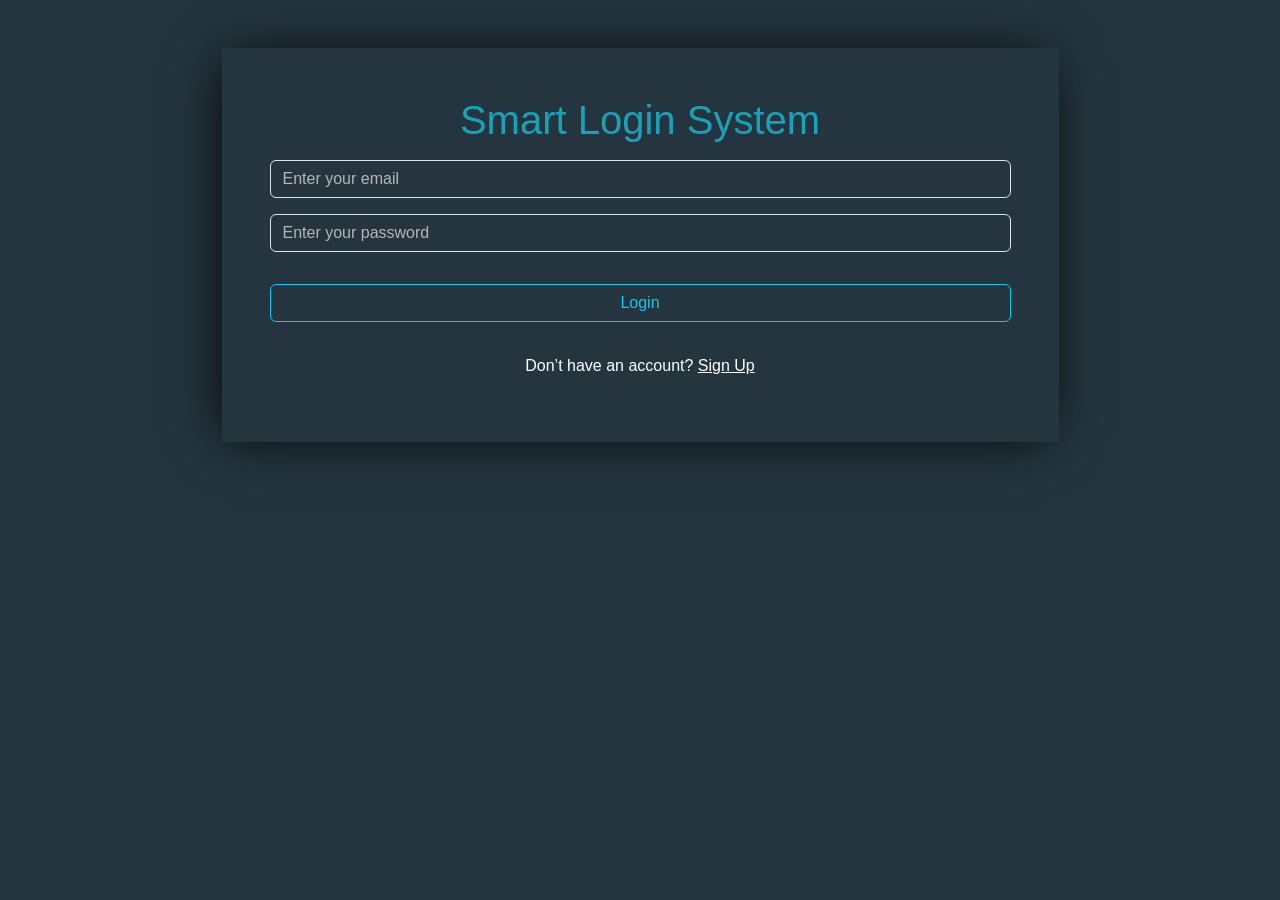
<file: index.html>
<!DOCTYPE html>
<html lang="en">

<head>
    <meta charset="UTF-8">
    <meta name="viewport" content="width=device-width, initial-scale=1.0">
    <!-- Poppins Font family -->
    <link
        href="https://fonts.googleapis.com/css2?family=PT+Sans+Caption:wght@400;700&family=Pacifico&family=Righteous&display=swap"
        rel="stylesheet">
    <!-- fontawosome -->
    <link rel="stylesheet" href="https://cdnjs.cloudflare.com/ajax/libs/font-awesome/6.7.1/css/all.min.css" />
    <!-- bootstrap -->
    <link href="https://cdn.jsdelivr.net/npm/bootstrap@5.3.5/dist/css/bootstrap.min.css" rel="stylesheet"
        integrity="sha384-SgOJa3DmI69IUzQ2PVdRZhwQ+dy64/BUtbMJw1MZ8t5HZApcHrRKUc4W0kG879m7" crossorigin="anonymous" />
    <!-- style file -->
    <link rel="stylesheet" href="css/style.css" />
    <title>Login</title>
</head>

<body cz-shortcut-listen="true">
    <main class="container my-5 text-center ">
        <div class=" group m-auto w-75 p-5">
            <h1>Smart Login System</h1>
            <input id="signinEmail" type="text" class="form-control my-3" placeholder="Enter your email">
            <input type="password" id="signinPassword" class="form-control my-3" placeholder="Enter your password">
            <button onclick="login()" class="btn btn-outline-info w-100 my-3">Login</button>
            <p id="incorrect"></p>
            <p class="text-white">Don’t have an account? <a class="text-white" href="signup.html">Sign Up</a></p>
        </div>
    </main>
    <!-- Bootstrap bundle  -->
    <script src="https://cdn.jsdelivr.net/npm/bootstrap@5.3.5/dist/js/bootstrap.bundle.min.js"
        integrity="sha384-k6d4wzSIapyDyv1kpU366/PK5hCdSbCRGRCMv+eplOQJWyd1fbcAu9OCUj5zNLiq"
        crossorigin="anonymous"></script>
    <script src="js/index.js"></script>
</body>

</html>
</file>
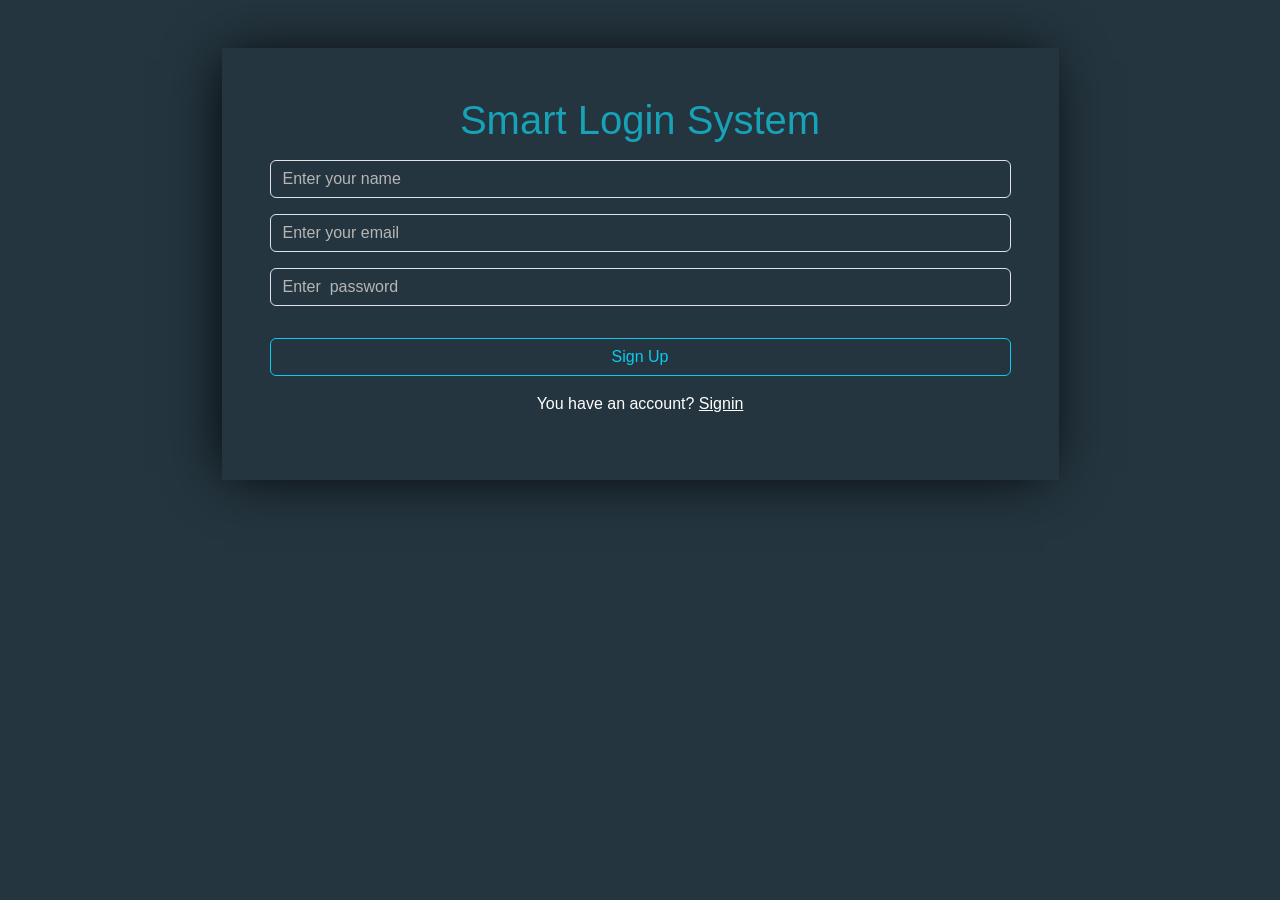
<file: signup.html>
<!DOCTYPE html>
<html lang="en">

<head>
    <meta charset="UTF-8">
    <meta name="viewport" content="width=device-width, initial-scale=1.0">
    <!-- Poppins Font family -->
    <link
        href="https://fonts.googleapis.com/css2?family=PT+Sans+Caption:wght@400;700&family=Pacifico&family=Righteous&display=swap"
        rel="stylesheet">
    <!-- fontawosome -->
    <link rel="stylesheet" href="https://cdnjs.cloudflare.com/ajax/libs/font-awesome/6.7.1/css/all.min.css" />
    <!-- bootstrap -->
    <link href="https://cdn.jsdelivr.net/npm/bootstrap@5.3.5/dist/css/bootstrap.min.css" rel="stylesheet"
        integrity="sha384-SgOJa3DmI69IUzQ2PVdRZhwQ+dy64/BUtbMJw1MZ8t5HZApcHrRKUc4W0kG879m7" crossorigin="anonymous" />
    <!-- style file -->
    <link rel="stylesheet" href="css/style.css" />
    <title>Login</title>
</head>

<body>
    <span class="d-none" id="username"></span>

    <div class="container my-5 text-center">
        <div class="group m-auto w-75 p-5">
            <h1>Smart Login System</h1>

            <input id="signupName" class="form-control my-3" placeholder="Enter your name" type="text">
            <input id="signupEmail" class="form-control my-3" placeholder="Enter your email" type="email">

            <input id="signupPassword" class="form-control my-3" placeholder="Enter  password" type="password">
            <p id="exist"></p>

            <button onclick=" signUp()" class="btn btn-outline-info w-100 my-3">Sign Up</button>
            <p class="text-white">You have an account? <a class='text-white' href='/'>Signin</a></p>
        </div>
    </div>







    <!-- Bootstrap bundle  -->
    <script src="https://cdn.jsdelivr.net/npm/bootstrap@5.3.5/dist/js/bootstrap.bundle.min.js"
        integrity="sha384-k6d4wzSIapyDyv1kpU366/PK5hCdSbCRGRCMv+eplOQJWyd1fbcAu9OCUj5zNLiq"
        crossorigin="anonymous"></script>
    <script src="js/index.js"></script>
</body>

</html>
</file>
<file: css/style.css>
body {
    background: #24353f;
    font-family: 'Titillium Web', sans-serif;
}

#home {
    height: 75vh;
}

h1 {
    color: #17a2b8;
}

.group {
    box-shadow: -5px 2px 54px -9px rgba(0, 0, 0, 1);
}

input,
textarea {
    background-color: transparent !important;
    color: #fff !important;
}

input::placeholder,
textarea::placeholder {
    color: rgb(182, 182, 182) !important;
}

input:focus,
textarea:focus {
    box-shadow: 0 0 0 0 transparent !important;
}
</file>
